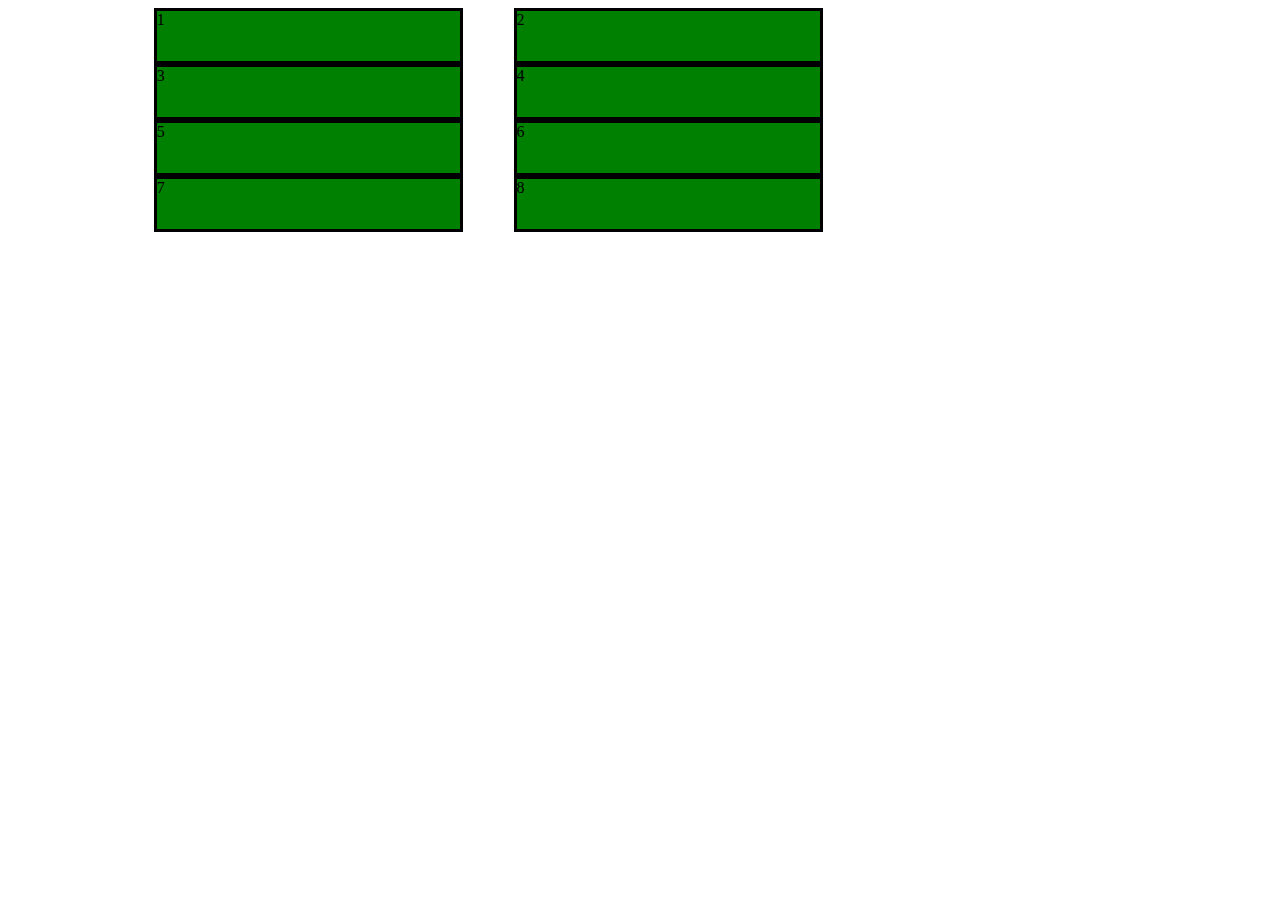
<file: div wiersze/index.html>
<!DOCTYPE html>
<!DOCTYPE html>
<html lang="pl">

<head>
    <meta charset="UTF-8">
    <meta http-equiv="X-UA-Compatible" content="IE=edge">
    <meta name="viewport" content="width=device-width, initial-scale=1.0">
    <title>Document</title>
    <link rel="stylesheet" href="style.css">
</head>

<body>
    <div class="container">
        <div>1</div>
        <div>2</div>
        <div>3</div>
        <div>4</div>
        <div>5</div>
        <div>6</div>
        <div>7</div>
        <div>8</div>
    </div>

</body>

</html>
</file>
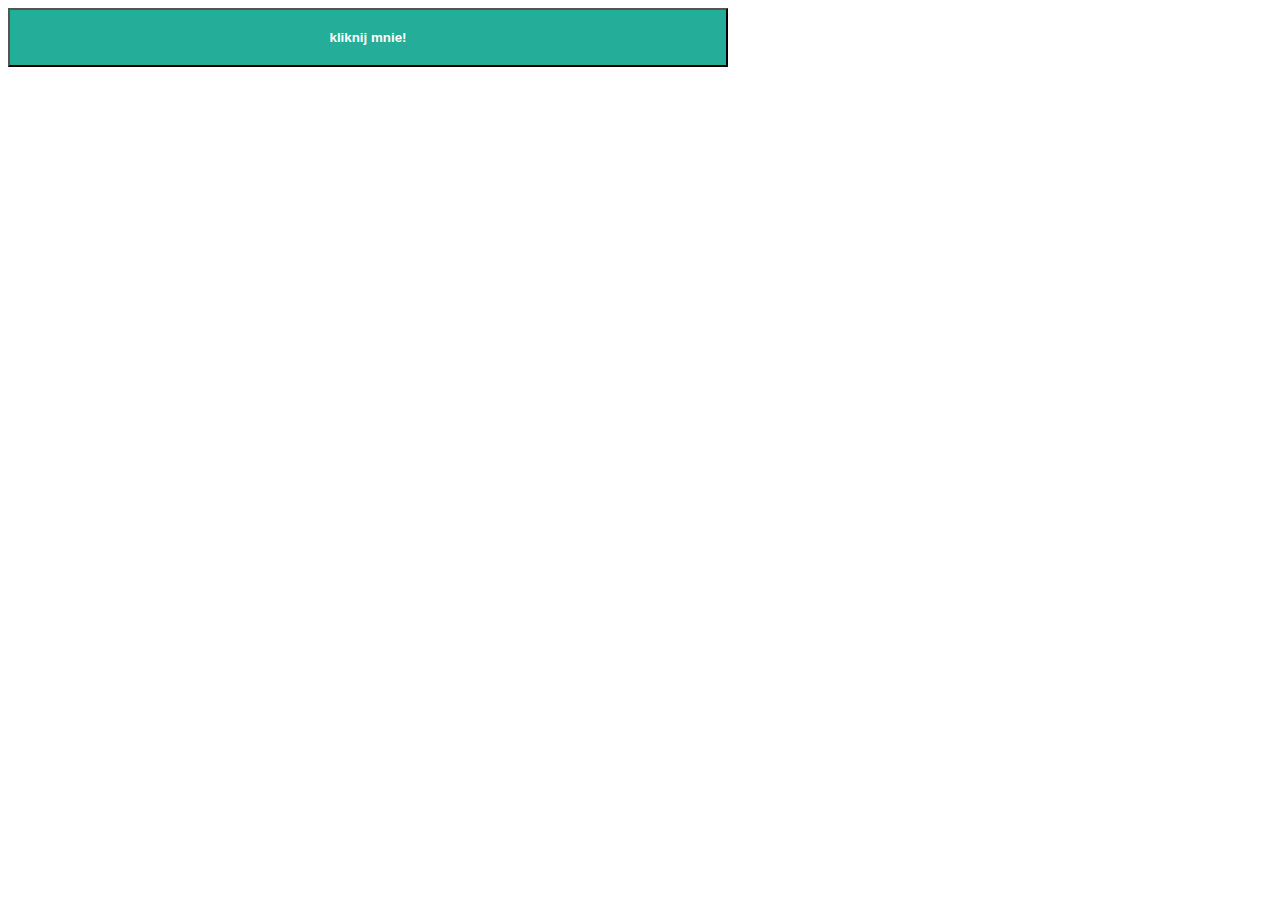
<file: przycisk/index.html>
<!DOCTYPE html>
<html lang="pl">
<head>
    <meta charset="UTF-8">
    <meta http-equiv="X-UA-Compatible" content="IE=edge">
    <meta name="viewport" content="width=device-width, initial-scale=1.0">
    <title>Document</title>
    <link rel="stylesheet" href="style.css">
    <link rel="stylesheet" href="mobile.css">
    <link rel="stylesheet" href="large.css">
    <link rel="stylesheet" href="tablet.css">
    <link rel="stylesheet" href="desktop.css">



    
    
</head>
<body>
    <div class="container">
        <button class="btn">kliknij mnie!</button>
</div>

    
</body>
</html>
</file>
<file: div wiersze/style.css>
.container {
    width: 80%;
    display: flex;
    justify-content: center;
    align-items: center;
    flex-wrap: wrap;
}

.container div {
    width: 30%;
    height: 50px;
    background-color: green;
    margin-right: 5%;
    border: solid;
}
</file>
<file: przycisk/style.css>
.container {
    width: 300px;
    height: 300px;
}

/***button***/
.btn { 
    color: white;
    font-weight: bold;
    background-color: #24ad98;
    padding-top: 20px;
    padding-right: 40px;
    padding-bottom: 20px;
    padding-left: 40px;
    transition-duration: 1s;
    transition-property: linear;
    
    
}

.btn:hover {
    color: #24ad98;
    background-color: white;
}
</file>
<file: przycisk/mobile.css>
@media (max-width: 360px) {
    .container {
        width: 282px;
    }
}
</file>
<file: przycisk/large.css>
@media (min-width: 360px) {
    .container {
        width: 729.594px;
    }
   
}
</file>
<file: przycisk/tablet.css>
@media (min-width: 768px) {
    .container {
        width: 720px;
    }  
    
}

@media (min-width: 768px) {
    .btn {
        width: 720px;
        
    }
}
</file>
<file: przycisk/desktop.css>
@media (min-width: 1024px) {
    .container {
        width: 996px;
    }
}
</file>
